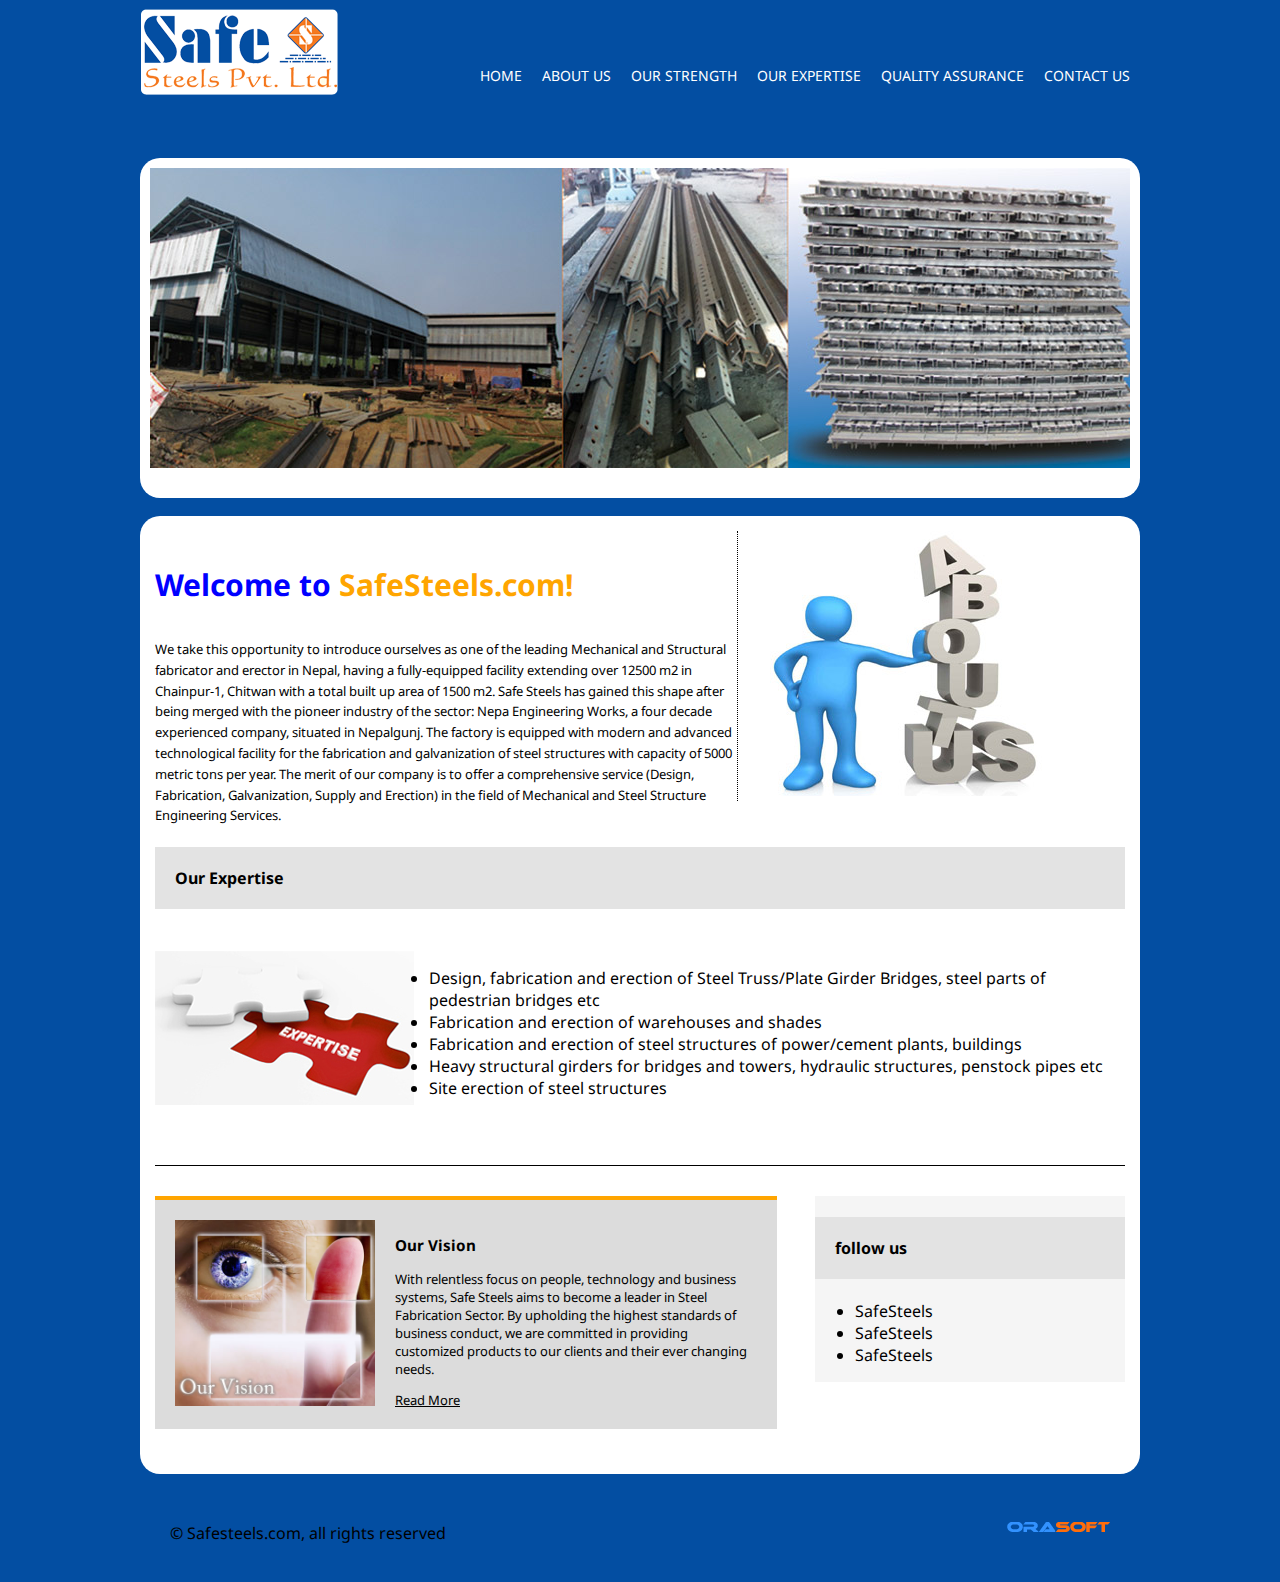
<file: index.html>
<!DOCTYPE html>
<html>
<head>
	<title></title>
	<link rel="stylesheet" type="text/css" href="css/style.css">
</head>
<body>
	<div class="page">
		<header>
			<div class="logo"></div>
			<a href="index.html">
				<img src="img/logo.png" alt="">
			</a>
			<nav>
				<ul>
					<li><a href="index.html">HOME</a></li>
					<li><a href="about.html">ABOUT US</a></li>
					<li><a href="os.html">OUR STRENGTH</a></li>
					<li><a href="oe.html">OUR EXPERTISE</a></li>
					<li><a href="qa.html">QUALITY ASSURANCE</a></li>
					<li><a href="contact.html">CONTACT US</a></li>

				</ul>
			</nav>
				
		</header>
		<div class="slider">
			<img src="img/slider-img1.jpg">
		</div>
		<div class="content">
			<div class="left">
<h3>Welcome to <span>SafeSteels.com!</span></h3>
We take this opportunity to introduce ourselves as one of the leading Mechanical and Structural fabricator and erector in Nepal, having a fully-equipped facility extending over 12500 m2 in Chainpur-1, Chitwan with a total built up area of 1500 m2. Safe Steels has gained this shape after being merged with the pioneer industry of the sector: Nepa Engineering Works, a four decade experienced company, situated in Nepalgunj. The factory is equipped with modern and advanced technological facility for the fabrication and galvanization of steel structures with capacity of 5000 metric tons per year. The merit of our company is to offer a comprehensive service (Design, Fabrication, Galvanization, Supply and Erection) in the field of Mechanical and Steel Structure Engineering Services.
</div>
<div class="right"><img src="img/steel_industry.jpg">
</a>
		</div>
		<div class="clc"></div>
		<h4>Our Expertise</h4>
		<div class="down">
			<img src="img/page1-img1.jpg">
			<ul>
				<li>Design, fabrication and erection of Steel Truss/Plate Girder Bridges, steel parts of pedestrian bridges etc</li>
				<li>Fabrication and erection of warehouses and shades</li>
				<li>Fabrication and erection of steel structures of power/cement plants, buildings</li>
				<li>Heavy structural girders for bridges and towers, hydraulic structures, penstock pipes etc</li>
				<li>Site erection of steel structures</li>
			</ul>
		</div>
		<div class="up">
			  <div class="uleft">
			<img src="img/vision.jpg" alt=""><h3>Our Vision</h3>

<p>With relentless focus on people, technology and business systems, Safe Steels aims to become a leader in Steel Fabrication Sector. By upholding the highest standards of business conduct, we are committed in providing customized products to our clients and their ever changing needs.</p>
<u>Read More</u>
			
		</div>
			
			
			<div class="uright">
<h4>follow us</h4>
				
<ul>
	<li> SafeSteels</li>
    <li>SafeSteels</li>
    <li>SafeSteels</li>
	</ul>

</div>
<div class="clc"></div>
				

          </div>
</div>



<footer>
	© Safesteels.com, all rights reserved <img src="img/powered_by.png">
</footer>


</body>
</html>
</file>
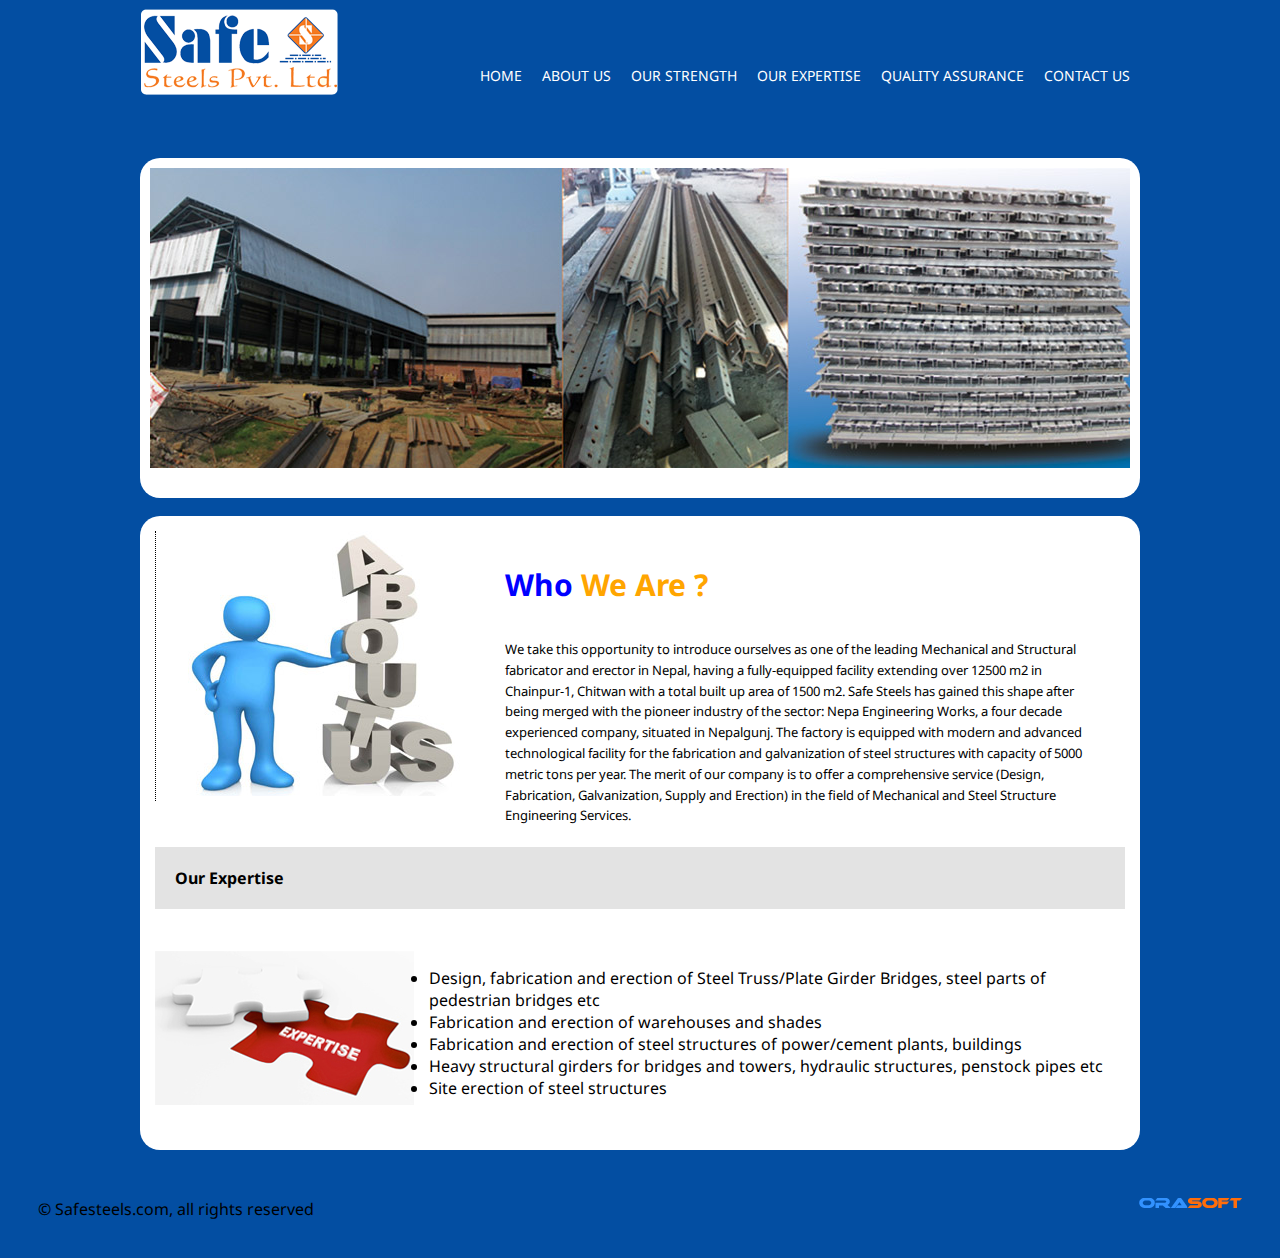
<file: about.html>
<!DOCTYPE html>
<html>
<head>
	<title></title>
	<link rel="stylesheet" type="text/css" href="css/style.css">
</head>
<body>
	<div class="page">
		<header>
			<div class="logo"></div>
			<a href="index.html">
				<img src="img/logo.png" alt="">
			</a>
			<nav>
				<ul>
					<li><a href="index.html">HOME</a></li>
					<li><a href="about us.html">ABOUT US</a></li>
					<li><a href="os.html">OUR STRENGTH</a></li>
					<li><a href="oe.html">OUR EXPERTISE</a></li>
					<li><a href="qa.html">QUALITY ASSURANCE</a></li>
					<li><a href="contact.html">CONTACT US</a></li>

				</ul>
			</nav>
				
		</header>
		<div class="slider">
			<img src="img/slider-img1.jpg">
		</div>
		<div class="content">
          <div class="right"><img src="img/steel_industry.jpg">
	</div>
			<div class="left">
<h3>Who  <span>We Are ?</span></h3>
 We take this opportunity to introduce ourselves as one of the leading Mechanical and Structural fabricator and erector in Nepal, having a fully-equipped facility extending over 12500 m2 in Chainpur-1, Chitwan with a total built up area of 1500 m2. Safe Steels has gained this shape after being merged with the pioneer industry of the sector: Nepa Engineering Works, a four decade experienced company, situated in Nepalgunj. The factory is equipped with modern and advanced technological facility for the fabrication and galvanization of steel structures with capacity of 5000 metric tons per year. The merit of our company is to offer a comprehensive service (Design, Fabrication, Galvanization, Supply and Erection) in the field of Mechanical and Steel Structure Engineering Services.

</a>
		</div>
		<div class="clc"></div>
		<h4>Our Expertise</h4>
		<div class="down">
			<img src="img/page1-img1.jpg">
			<ul>
				<li>Design, fabrication and erection of Steel Truss/Plate Girder Bridges, steel parts of pedestrian bridges etc</li>
				<li>Fabrication and erection of warehouses and shades</li>
				<li>Fabrication and erection of steel structures of power/cement plants, buildings</li>
				<li>Heavy structural girders for bridges and towers, hydraulic structures, penstock pipes etc</li>
				<li>Site erection of steel structures</li>
			</ul>
		</div>
	</div>
		
	</div>
</div>



<footer>
	© Safesteels.com, all rights reserved <img src="img/powered_by.png">
</footer>


</body>
</html>
</file>
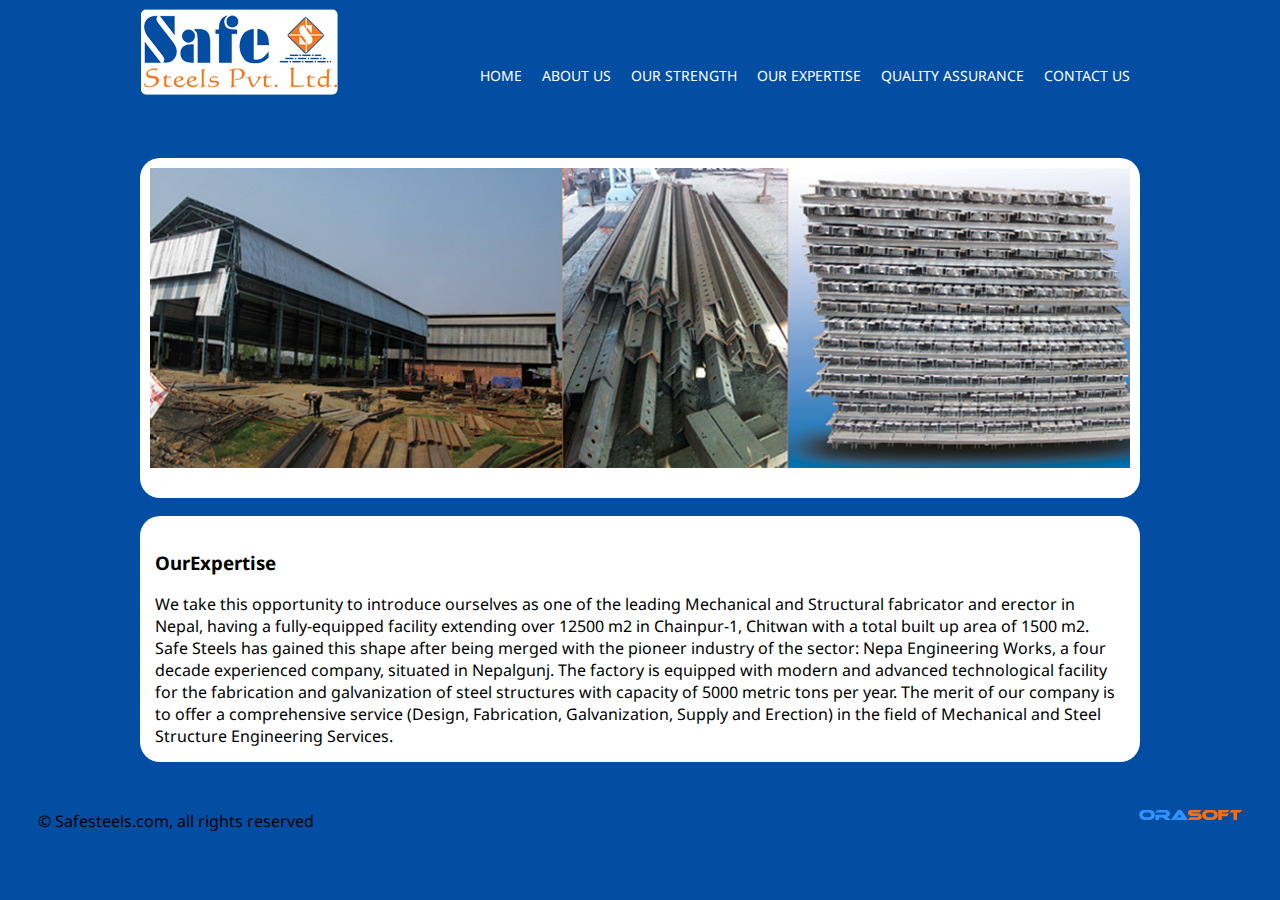
<file: oe.html>
<!DOCTYPE html>
<html>
<head>
	<title></title>
	<link rel="stylesheet" type="text/css" href="css/style.css">
</head>
<body>
	<div class="page">
		<header>
			<div class="logo"></div>
			<a href="index.html">
				<img src="img/logo.png" alt="">
			</a>
			<nav>
				<ul>
					<li><a href="index.html">HOME</a></li>
					<li><a href="about us.html">ABOUT US</a></li>
					<li><a href="os.html">OUR STRENGTH</a></li>
					<li><a href="oe.html">OUR EXPERTISE</a></li>
					<li><a href="qa.html">QUALITY ASSURANCE</a></li>
					<li><a href="contact.html">CONTACT US</a></li>

				</ul>
			</nav>
				
		</header>
		<div class="slider">
			<img src="img/slider-img1.jpg">
		</div>
		<div class="content">
      
			
<h3>Our<span>Expertise</span></h3>
 We take this opportunity to introduce ourselves as one of the leading Mechanical and Structural fabricator and erector in Nepal, having a fully-equipped facility extending over 12500 m2 in Chainpur-1, Chitwan with a total built up area of 1500 m2. Safe Steels has gained this shape after being merged with the pioneer industry of the sector: Nepa Engineering Works, a four decade experienced company, situated in Nepalgunj. The factory is equipped with modern and advanced technological facility for the fabrication and galvanization of steel structures with capacity of 5000 metric tons per year. The merit of our company is to offer a comprehensive service (Design, Fabrication, Galvanization, Supply and Erection) in the field of Mechanical and Steel Structure Engineering Services.

</a>
		</div>
		<div class="clc"></div>
		
	</div>
		
	</div>
</div>



<footer>
	© Safesteels.com, all rights reserved <img src="img/powered_by.png">
</footer>


</body>
</html>
</file>
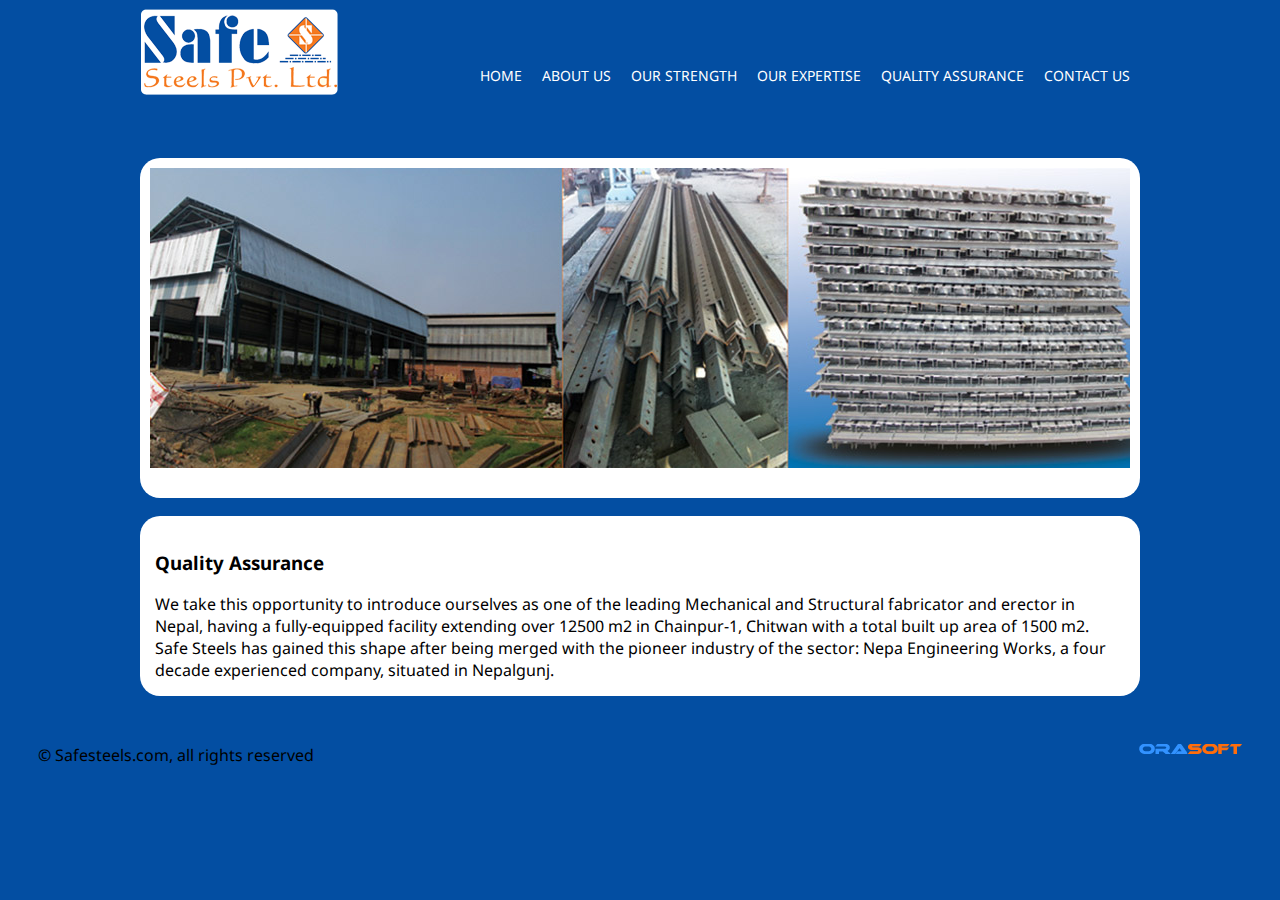
<file: qa.html>
<!DOCTYPE html>
<html>
<head>
	<title></title>
	<link rel="stylesheet" type="text/css" href="css/style.css">
</head>
<body>
	<div class="page">
		<header>
			<div class="logo"></div>
			<a href="index.html">
				<img src="img/logo.png" alt="">
			</a>
			<nav>
				<ul>
					<li><a href="index.html">HOME</a></li>
					<li><a href="about us.html">ABOUT US</a></li>
					<li><a href="os.html">OUR STRENGTH</a></li>
					<li><a href="oe.html">OUR EXPERTISE</a></li>
					<li><a href="qa.html">QUALITY ASSURANCE</a></li>
					<li><a href="contact.html">CONTACT US</a></li>

				</ul>
			</nav>
				
		</header>
		<div class="slider">
			<img src="img/slider-img1.jpg">
		</div>
		<div class="content">
      
			
<h3>Quality <span>Assurance</span></h3>
 We take this opportunity to introduce ourselves as one of the leading Mechanical and Structural fabricator and erector in Nepal, having a fully-equipped facility extending over 12500 m2 in Chainpur-1, Chitwan with a total built up area of 1500 m2. Safe Steels has gained this shape after being merged with the pioneer industry of the sector: Nepa Engineering Works, a four decade experienced company, situated in Nepalgunj. 

</a>
		</div>
		<div class="clc"></div>
		
	</div>
		
	</div>
</div>



<footer>
	© Safesteels.com, all rights reserved <img src="img/powered_by.png">
</footer>


</body>
</html>
</file>
<file: css/style.css>
@import url('https://fonts.googleapis.com/css?family=Noto+Sans&display=swap');


body

{
	background-color: #034ea2;
	font-family: 'Noto Sans', sans-serif;
}
.page
{
	width: 1000px;
	margin: 0 auto;
}
header
{
	height: 150px
}
.logo
{
	float: left;
}
nav
{
	float: right;
}
nav ul
{
 list-style-type: none;
 padding-top: 40px;
}
nav ul li
{
	float: left;
}
nav ul li a
{
	text-decoration: none;
	color: white;
	padding: 10px;
	font-size: 14px;
}
.slider
{
	height: 340px;
	background-color: #fff;
	border-radius: 20px;
}

.slider img
{
 
  padding: 10px;
 
}
.content
{

	background-color: #fff;
	border-radius: 20px;
	margin: 18px 0;
	padding: 15px;	
}
	
.left
{
	width: 60%;
	float: left;
	font-size: 13px;
	line-height: 1.6;
}
.left h3
{
	color: blue;
	font-size: 30px;
}
.left h3 span
{
	color: orange;
}
.right
{
	width: 36%;
	float: left;
	border-left: 1px dotted;
}
.clc
{
	clear: both;
}
h4
{
	background-color: #e3e3e3;
	padding: 20px;
}
.down
{
	padding: 20px 0;
}
.down img
{
	float: left;
	padding-right: 15px;
}

.clc
{
	clear: both;
}
.up
{
	border-top: 1px solid black;
	padding: 30px 0;
	margin-top: 30px;
}
.uleft
{

	background-color: #dcdcdc;
	width: 60%;
	
	border-top: 4px solid orange; 
	padding: 20px;
	font-size: 13px;
	float: left;
	
}
.up img
{
	width: 200px;
	float: left;
	margin-right: 20px;
}
.uright
{
	width: 32%;
	float: right;
	background-color: #f5f5f5;
}
footer
{
	padding: 30px;
	color:black;
}
footer img
{
	float: right;
}
</file>
